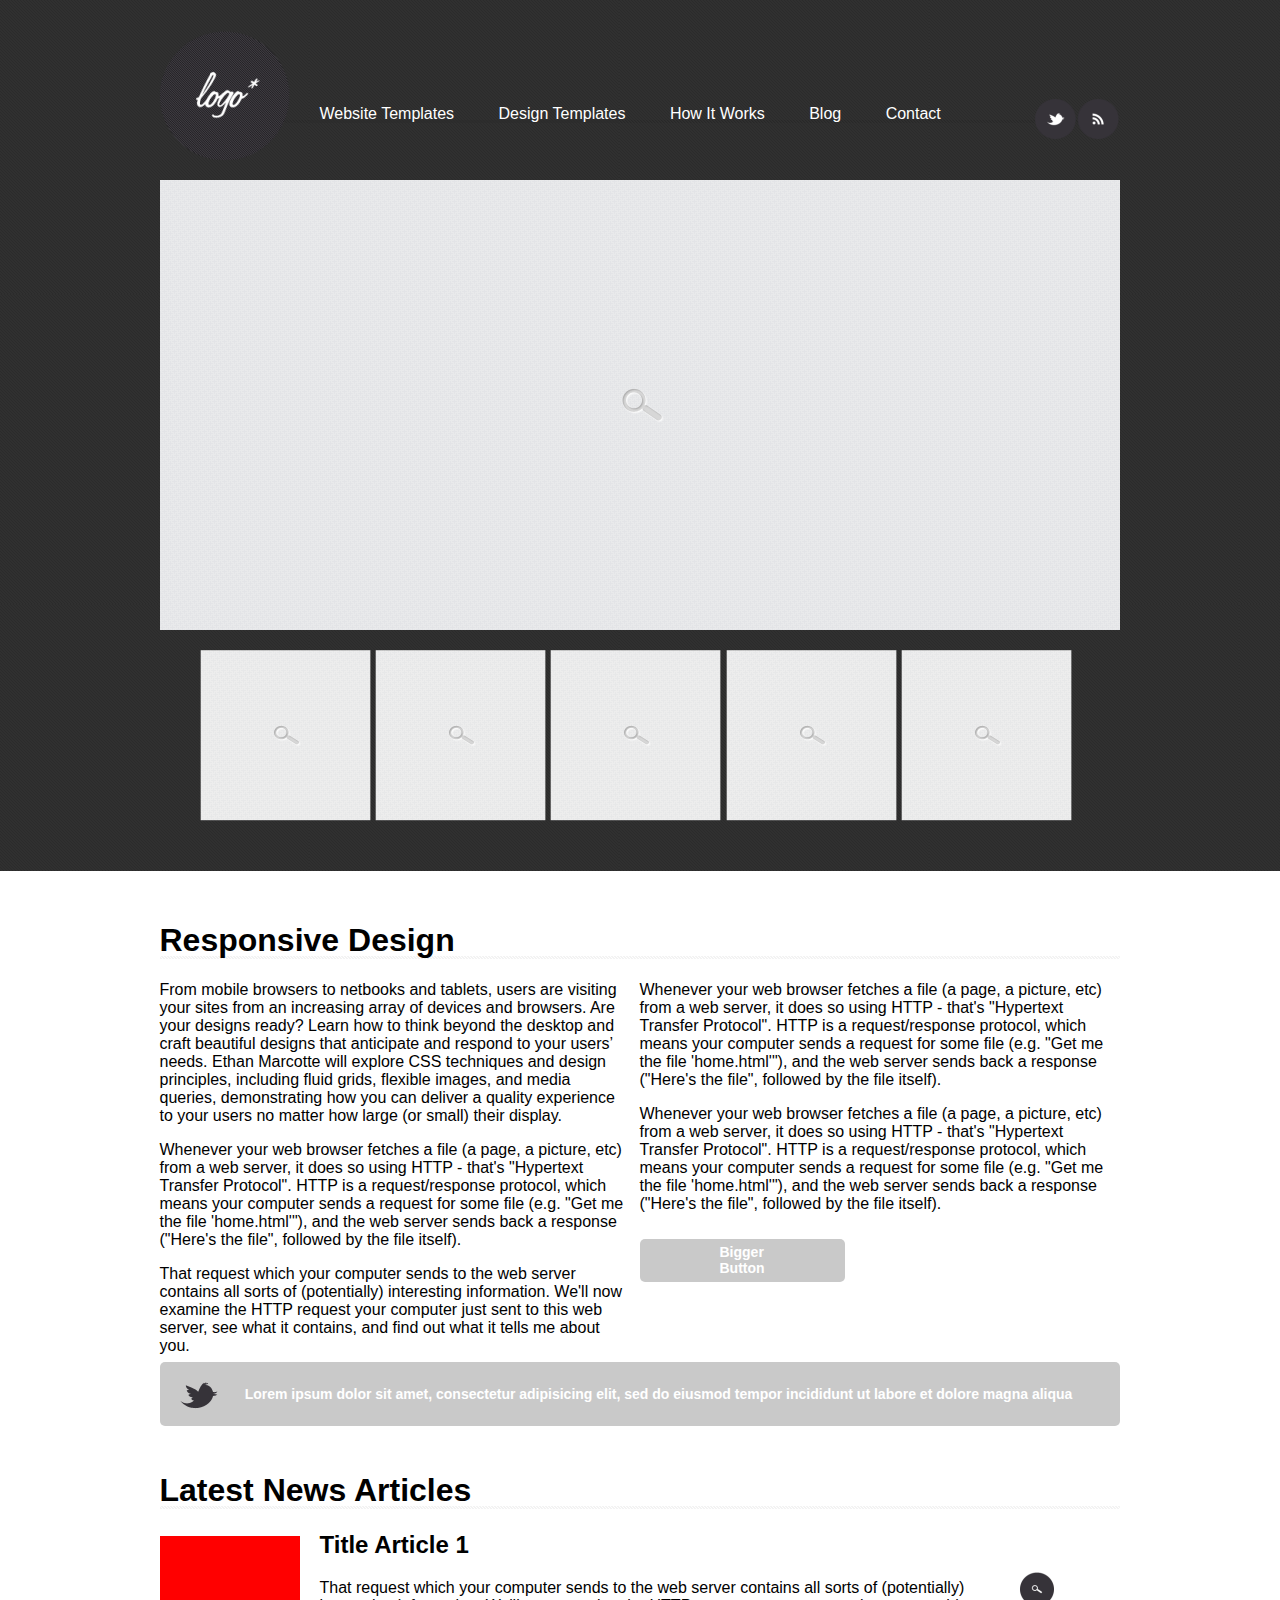
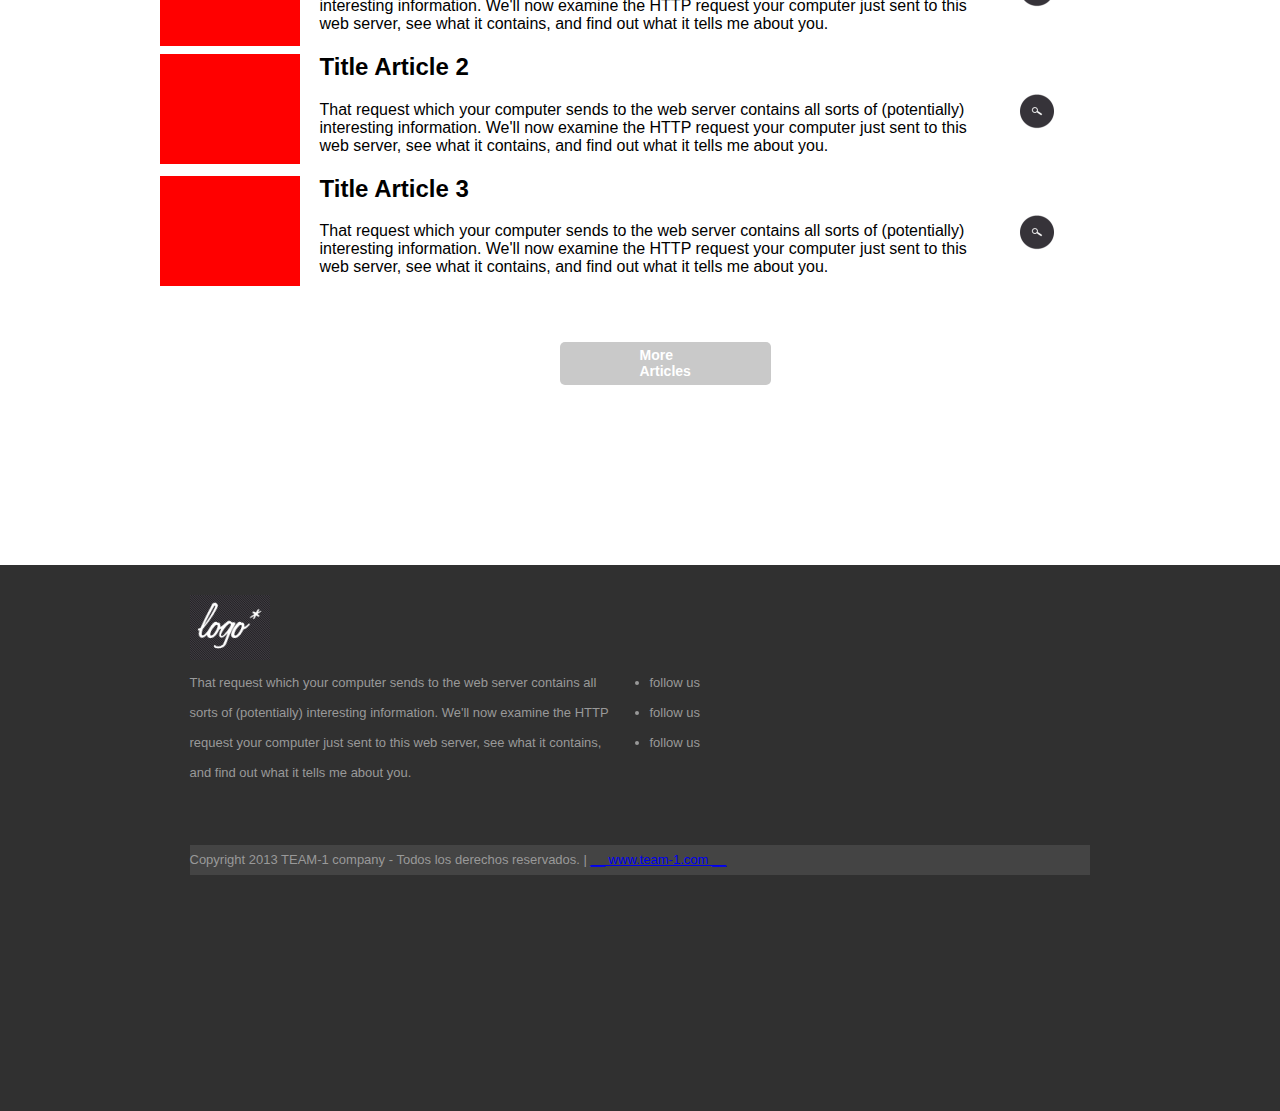
<file: index.html>
<!DOCTYPE html>
<html lang="en">
  <head>
    <meta charset="UTF-8">
    <link rel="stylesheet" href="css/index.css">
  </head>
  <body>
    <div id="content">
      <div id="top-content" class="center-content gray">
        <header>
        <div id="logo">
        </div>
        <div id="menu">
          <nav>
          <ul>
            <li>Website Templates</li>
            <li>Design Templates</li>
            <li>How It Works</li>
            <li>Blog</li>
            <li>Contact</li>
          </ul>
          </nav>
        </div>
        <div id="socials">
          <a href="http://www.twitter.com">
            <div id="social">
            </div>
          </a>
          <div id="rss">
          </div>
        </div>
        </header>
        <div id="slider">
          <img src="img/slide-placeholder.png"/>
        </div>
        <ul class="avatars">
          <li>
          <figure>
          <img src="img/placeholder-avatar-small.png" alt="Imagen numero 1"/>
          </figure>
          </li>

          <li>
          <figure>
          <img src="img/placeholder-avatar-small.png" alt="Imagen numero 1"/>
          </figure>
          </li>

          <li>
          <figure>
          <img src="img/placeholder-avatar-small.png" alt="Imagen numero 1"/>
          </figure>
          </li>

          <li>
          <figure>
          <img src="img/placeholder-avatar-small.png" alt="Imagen numero 1"/>
          </figure>
          </li>

          <li>
          <figure>
          <img src="img/placeholder-avatar-small.png" alt="Imagen numero 1"/>
          </figure>
          </li>
        </ul>
      </div>
    </div>

    <div id="main-content" >
      <div id="text-content" class="center-content"> 
        <div id"text-area">
          <div id="text-section">
            <div class="text-title">
              <header>
              <h1>Responsive Design</h1>
              </header>
            </div>
            <div id="section-left" class="text-section">
              <p>From mobile browsers to netbooks and tablets, users are visiting your sites from an increasing array of devices and browsers. Are your designs ready? Learn how to think beyond the desktop and craft beautiful designs that anticipate and respond to your users’ needs. Ethan Marcotte will explore CSS techniques and design principles, including fluid grids, flexible images, and media queries, demonstrating how you can deliver a quality experience to your users no matter how large (or small) their display.</p>
              <p>Whenever your web browser fetches a file (a page, a picture, etc) from a web server, it does so using HTTP - that's "Hypertext Transfer Protocol".  HTTP is a request/response protocol, which means your computer sends a request for some file (e.g. "Get me the file 'home.html'"), and the web server sends back a response ("Here's the file", followed by the file itself).</p>
              <p>That request which your computer sends to the web server contains all sorts of (potentially) interesting information.  We'll now examine the HTTP request your computer just sent to this web server, see what it contains, and find out what it tells me about you.</p>
            </div>
            <div id="section-right" class="text-section">
              <p>Whenever your web browser fetches a file (a page, a picture, etc) from a web server, it does so using HTTP - that's "Hypertext Transfer Protocol".  HTTP is a request/response protocol, which means your computer sends a request for some file (e.g. "Get me the file 'home.html'"), and the web server sends back a response ("Here's the file", followed by the file itself).</p>
              <p>Whenever your web browser fetches a file (a page, a picture, etc) from a web server, it does so using HTTP - that's "Hypertext Transfer Protocol".  HTTP is a request/response protocol, which means your computer sends a request for some file (e.g. "Get me the file 'home.html'"), and the web server sends back a response ("Here's the file", followed by the file itself).</p>
            </div>
            <a href="#">
              <div id="button1" class="gray-button gray-area">
                Bigger Button
              </div>
            </a>
            <div id="twitter-foot" class="gray-area">
              <div id="twit"></div>
              <p>Lorem ipsum dolor sit amet, consectetur adipisicing elit, sed do eiusmod tempor incididunt ut labore et dolore magna aliqua</p>
            </div>
          </div>
          <div id="main-articles">

            <div class="text-title">
              <header>
              <h1>Latest News Articles</h1>
              </header>
            </div>
            <div id="section-articles">

              <div class="img-articles">
              </div>
                <h2 class="title-articles">Title Article 1</h2>
                <article class="text-articles"><p>That request which your computer sends to the web server contains all sorts of (potentially) interesting information. We'll now examine the HTTP request your computer just sent to this web server, see what it contains, and find out what it tells me about you.</p></article>
              <a href="#">
                <div class="img2-articles">
                </div>
              </a>

              <div class="img-articles">
              </div>
              <h2 class="title-articles">Title Article 2</h2>
              <article class="text-articles"><p>That request which your computer sends to the web server contains all sorts of (potentially) interesting information. We'll now examine the HTTP request your computer just sent to this web server, see what it contains, and find out what it tells me about you.</p></article>
              <a href="#">
                <div class="img2-articles">
                </div>
              </a>

              <div class="img-articles">
              </div>
              <h2 class="title-articles">Title Article 3</h2>
              <article class="text-articles"><p>That request which your computer sends to the web server contains all sorts of (potentially) interesting information. We'll now examine the HTTP request your computer just sent to this web server, see what it contains, and find out what it tells me about you.</p></article>
              <a href="#">
                <div class="img2-articles">
                </div>
              </a>

            </div>
            <a href="#">
              <div id="button2" class="gray-button gray-area">
                More Articles
              </div>
            </a>
          </div>
        </div>
      </div>
    </div>

























 <footer id="footer">
  <div id="logo-foot">
  </div>
  <div id="foot-content">
   <section id="footer-text">
    <p>That request which your computer sends to the web server contains all sorts of (potentially) interesting information. We'll now examine the HTTP request your computer just sent to this web server, see what it contains, and find out what it tells me about you.</p>
   </section>
   <aside id="footer-social">
    <ul>
      <li class="social-list">follow us</li>
      <li class="social-list">follow us</li>
      <li class="social-list">follow us</li>
    </ul>
   </aside>
 </div>
 <div id="copy">
 <p>
 Copyright 2013 TEAM-1 company - Todos los derechos reservados.   |   <a href="index.html">__    www.team-1.com   __ </a>
 </p>
 </div>
 </footer>
</body>
</html>
</file>
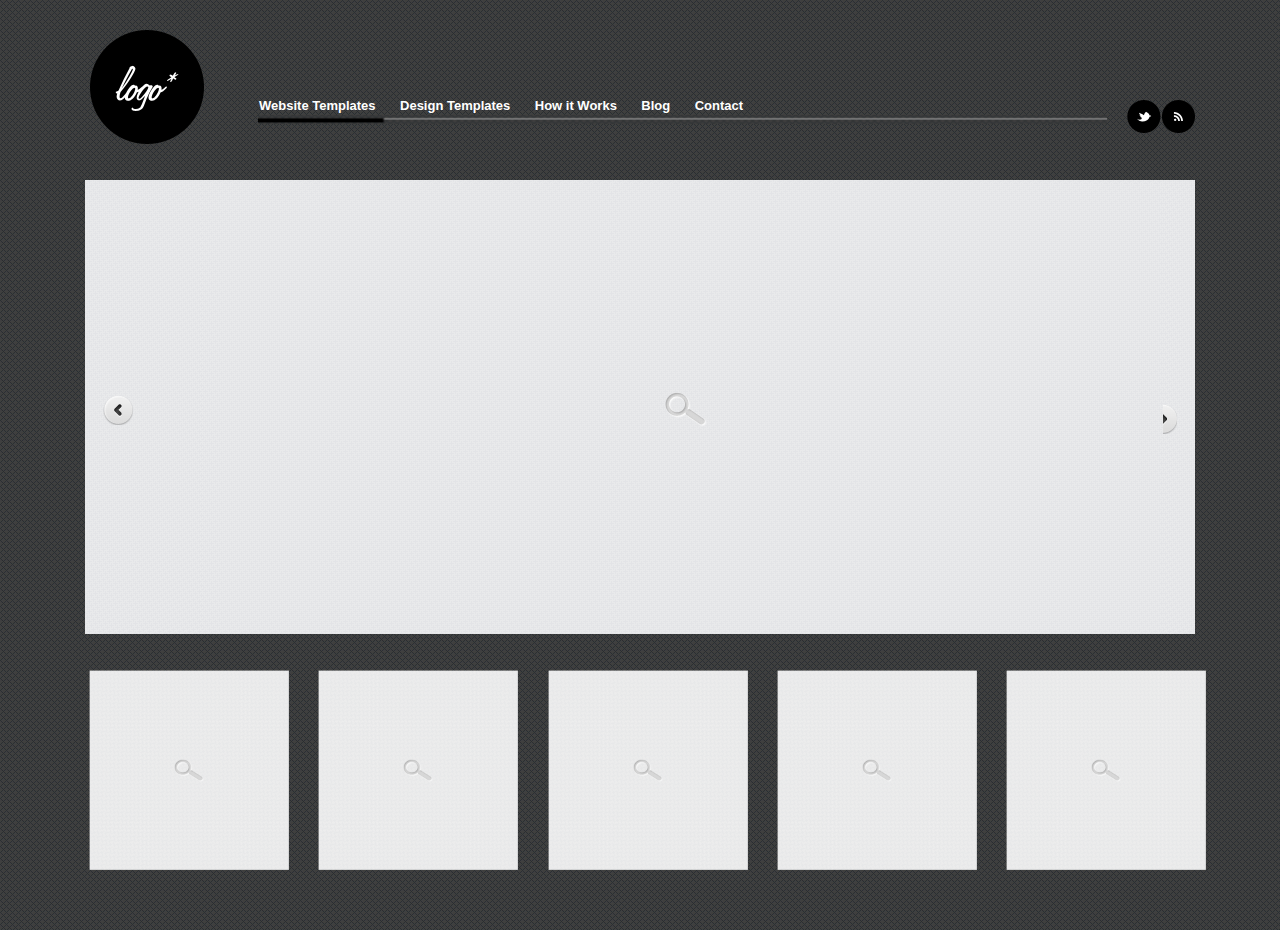
<file: first.html>
<!DOCTYPE>
<html lang="en">	
	<head>
	    <link rel="stylesheet" href="css/style.css">     
	    <title>Layout 1 </title>
	<head>

     <body>
      <div id="content1">
	<header id="header">
	  <a href="" class="logo">Here is some information</a>
	   <nav class="menu">
	      <ul class="centrar">
		<li><a href="">Website Templates</a></li>
		<li><a href="">Design Templates</a></li>
		<li><a href="">How it Works</a></li>
		<li><a href="">Blog</a></li>
		<li><a href="">Contact</a></li>

	      </ul>
	    </nav>
	    <ul class="social">
               <li><a href="">Twitter Logo</a></li>    
               <li><a href="">Rss Logo</a></li>    
	</header>      
	<section id="imgs">
	  <a href="" id="prev"></a>
	  <figure id="figure">
  	    <img src="images/slide-placeholder.png" alt="Place holder image " id="imgprincipal"/j>
  	  </figure>
	  <a href="" id="next"></a>
	      <ul id="avatar">
	    		<li><img  src="images/placeholder-avatar.png" alt="Place holder Avatar" class="imglist"/></li>
			<li><img src="images/placeholder-avatar.png" alt="Place holder Avatar"  class="imglist"/></li>
			<li><img src="images/placeholder-avatar.png" alt="Place holder Avatar" class="imglist"/></li>
			<li><img src="images/placeholder-avatar.png" alt="Place holder Avatar" class="imglist"/><li>
			<li><img src="images/placeholder-avatar.png" alt="Place holder Avatar "class="imglist"/></li>

             </ul>
       </section>		
    </div>      
      </body>	
</html>
</file>
<file: css/index.css>
body {
  margin: -16px 0 0 -1px;
  font-family: "Helvetica", Arial;
  background-color: #303030; }

#content header {
  height: 150px; }

#logo {
  background: url(../img/logos.png) no-repeat;
  float: left;
  text-align: left;
  width: 130px;
  height: 130px;
  overflow: hidden;
  margin-bottom: 20px; }

#socials {
  display: block;
  margin: -40px 0 0 875px;
  height: 45px;
  width: 90px; }

#social {
  float: left;
  background: url(../img/fancy-links.png) no-repeat;
  width: 45px;
  height: 45px;
  overflow: hidden; }

#rss {
  background: url(../img/fancy-links.png) no-repeat;
  float: left;
  width: 40px;
  height: 45px;
  overflow: hidden;
  background-position: -45px 0; }

#menu {
  background: url(../img/divider.png) no-repeat;
  background-position: bottom;
  text-align: left;
  margin: 0 0 0 40px; }
  #menu ul li {
    margin: 75px 10px 0 30px; }

#content {
  height: auto;
  margin: 0 auto;
  background: url(../img/textture.png); }

#top-content {
  color: #fff; }

.center-content {
  width: 960px;
  margin: 0 auto;
  padding: 30px; }

#menu ul li, #header-social li, .avatars li {
  display: inline-block;
  cursor: pointer; }

ul li figure {
  text-align: left;
  margin: 0 auto 0 auto; }

#main-content {
  background-color: white; }

#text-area {
  width: 960px;
  margin: 0 auto; }

.text-title {
  background: url(../img/divider.png) no-repeat;
  background-position: bottom; }

#text-section {
  height: 450px; }

#section-left {
  display: block;
  position: relative;
  text-align: left;
  width: 470px; }

#section-right {
  display: block;
  position: relative;
  text-align: left;
  width: 470px;
  margin: -390px 480px; }

#button1 {
  margin: 400px 480px; }

#button2 {
  margin: 50px 400px; }

.gray-area {
  background-color: #c9c9c9;
  color: white;
  font-size: 14px;
  font-weight: bold;
  position: relative;
  -webkit-border-radius: 5px; }

.gray-button {
  padding: 5px 80px 6px 80px;
  display: inline-block; }

#twitter-foot {
  margin: -320px auto;
  padding: 10px 20px 10px 20px;
  text-align: center;
  display: block;
  -webkit-border-radius: 5px; }

#twit {
  width: 38px;
  height: 27px;
  float: left;
  margin-top: 10px;
  background: url(../img/twitter-bird.png); }

#main-articles {
  margin: 100px auto; }

#section-articles {
  width: 900px; }

#section-articles .img-articles {
  margin: 5px 0 0 0;
  float: left;
  width: 140px;
  height: 110px;
  background: red; }

.title-articles, .text-articles {
  margin-left: 160px;
  width: 660px; }

.img2-articles {
  background: url(../img/fancy-links.png) no-repeat;
  width: 42px;
  height: 40px;
  margin-top: -80px;
  float: right;
  background-position: -84px; }

#logo-foot {
  background: url(../img/logo_footter.png) no-repeat;
  height: 80px;
  width: 900px;
  margin: 0 auto;
  margin-top: 30px;
  margin-bottom: -20px; }

#footer-text {
  float: left;
  height: 140px;
  width: 420px;
  margin: 0 auto; }

#footer-social {
  float: left;
  height: 140px;
  width: 480px;
  margin: 0 auto; }

#foot-content {
  height: 140px;
  width: 900px;
  margin: 0 auto; }

#copy {
  background: #444444;
  height: 30px;
  width: 900px;
  margin: 0 auto;
  margin-top: 50px; }

footer {
  color: #999;
  height: 500px;
  line-height: 30px;
  font-size: 13px; }
</file>
<file: css/style.css>
body {background: url('../images/bg1.jpg'); font-family: Verdana, Arial, Helvetica, sans-serif;}

/*------------------------------------------------------- first section----------------------------------------*/
#header{
  margin: 30px auto;
  height:120px;
  width:1100px;
  z-index: 1;
}


.logo{
  background: url('../images/logo.png');
  display:inline-block;
  text-indent: -99999px;
  width:114px;
  height:114px;
  float:left;
}

.menu{
  width:888px;
  margin:50px 0 0 15px;
  background: url('../images/menu-divider.png') no-repeat 39px 35px;
  float:left;
}
.menu a {
  text-decoration:none;
  font: bold 13px "Comic Sans MS", sans-serif;
  color:#fff;
}
.menu li {
  margin-right:20px;
}
.social{
  background: url('../images/social-media.png') no-repeat;
  display:inline-block;
  text-indent: -99999px;
  float:right;
  height:84px;
  margin:70px -13px  0 -10px }

ul li{
  display:inline;
}

#avatar{
  text-align:center;
}
#figure{
  margin: 0 auto;
  width:1110px;
  background: url('../images/slide-placeholder.png') ;
}
#figure img{
  margin-left:70px;
}
#prev, #next{
  display:inline-block;
  width:30px;
  height:30px;
}
#prev{
  float:left;
  margin: 215px 0 0 95px;
	background: url('../images/slider-nav.png');
}
#next{
	float:right;
	margin-top:-230px;
	margin-right:95px;
	background: url('../images/slider-nav.png') -30px;
}

.imglist {
	overflow:hidden;
	display:inline-block;
	width: 200px;
	height: 200px;
        margin: 20px 25px 40px 0;
}
/*-------------------------------------------------------ends first section---------------------------------------------*/

/*------------------------------------------------------starts second section-------------------------------------------*/

#section2 {
  background: url('../images/bg2.jpg');
  width: 100%;
  height: 2000px;
  margin: 20px auto;
}

#CONTEINER {
  width: 960px;
  height: 50px;
  border: 1px;
  margin: 20px auto;
}

.M-TITLE {
  font: bold 14px arial;
  margin: 20px auto;
}

.RAYA {
  background: url("../images/bg2.jpg") repeat-x;
  height: 20px;
}

#COLUMNS {
  clear: both;
  overflow: hidden;
}

#LEFT {
  width: 470px;
  float: left;
}

#RIGHT {
  width: 470px;
  float: right;
}

.lupa {
  float: right;
}

.imagen {
  float: left;
}

.articuno .xxx {
  display: inline;
}

.articuno {
  /*height: 200px;*/
  clear: both;
  overflow: hidden;
}

/*--------------------------------------ends second section-------------------------------------*/
/*--------------------------------------starts third section-------------------------------------*/
#section3 {
  background: url('images/bg1.jpg');
  width: 960px;
  margin: 0 auto;
  margin-top:40px;
}


.logo-footer{
  background: url('../images/logo-footer.png');
  text-indent: -99999px;
  width:62px;
  height:45px;
  clear: both;
}


.bloques{
  display: inline-block;
  margin: 0;
  padding: 0;  
}
.bloques section, .bloques article, .bloques ul li{
  display: inline-block;
  width: 180px;
  margin: 0;
  padding: 0;  
}
.bloques article{
  width: 370px;
}

footer{
  padding: 0px;
  margin: 0 0 0 20px;
}
/*--------------------------------------ends third section-------------------------------------*/

/*
    <section class = "MITAD">
      <section class = "middleA">
        <header>
          <h1 class="m-title">HERE IS A TWO COLUME TEXT AREA</h1>
        </header>
        <section class = "c">
          <article class = "c1">
            <p>Lorem ipsum dolor sit amet, consectetur adipiscing elit. Morbi tempor quam vel massa adipiscing ut cursus mi congue. Pellentesque misl velit, commodo vel ultrices vet.</p>
            <p>Consequat non tortor. Donec a elit diam, ut interdum purus. Nam fringilla dapibus tellus, at sollicitum lectus aliquetvel. Maecenas eros neque, fringilla a cursus et, volutpat ac lacus. Aliquam ac mauris libero. In tristique tincidunt est, a vulputate felis suscipit in. Nulla facilisi. Aliquam ac mauris libero. In tristique tincidunt est, a vulpurate felis suscipit in. Nunc et mi libero. Quisque portitor fringilla eros, io commodo massa varius id.</p>
            <p>Pellentesque habitant morbi tristique senectus et netus at malesuada fames ac turpis agestas. Etam vitae tempor ante. Vestibulum ut magna ve augue interdum sollicitudin ad aget purus. Fusce eu eros non augue malesuada consequat quis vitae est. Aliquam posuere, lectus sed iaculis portitor, mi lectus commodo lectus, eget imperdiet risus odio.</p>
          </article>
          <article class="c2">
            <p>Consequat non tortor. Donec a elit diam, ut interdum purus. Nam fringilla dapibus tellus, at sollicitum lectus aliquetvel. Maecenas eros neque, fringilla a cursus et, volutpat ac lacus. Aliquam ac mauris libero. In tristique tincidunt est, a vulputate felis suscipit in. Nulla facilisi. Aliquam ac mauris libero. In tristique tincidunt est, a vulpurate felis suscipit in. Nunc et mi libero. Quisque portitor fringilla eros, io commodo massa varius id.</p>
            <p>Pellentesque habitant morbi tristique senectus et netus at malesuada fames ac turpis agestas. Etam vitae tempor ante. Vestibulum ut magna ve augue interdum sollicitudin ad aget purus. Fusce eu eros non augue malesuada consequat quis vitae est. Aliquam posuere, lectus sed iaculis portitor, mi lectus commodo lectus, eget imperdiet risus odio.</p>
            <a href="" class="button">Bigger button</a>
          </article>
        </section>
      </section>
      <div class = "xxx"></div>
      <section class="middleB">
        <figure>
          <img src="">
        </figure>
        <p>Lorem ipsum dolor sit amet, <strong>#PSD</strong> consectetuer adipiscing elit. <strong>Phasellus id sollicitudin</strong> sapien.</p>
      </section>
      /<section class = "middleC">
        <header>
          <h2>LATEST NEWS ARTICLES</h2>
        </header>
        <section class="l-articles">
          <div class = "articuno">
            <figure>
              <img src="">
            </figure>
            <header>
              <h3>LOREM IPSUM DOLOR SIT AMET, CONSECTETUR ADIPISCING ELIT</h3>
            </header>
            <article>
              <p>Morbi tempor quam vel massa adipiscing ut cursus mi congue. Pellentesque misl velit, commodo vel ultrices vet. Consequat non tortor. Donec a elit diam, ut interdum purus. Nam fringilla dapibus tellus, at sollicitum lectus aliquetvel. Maecenas eros neque, fringilla a cursus et, volutpat ac lacus. Aliquam ac mauris libero. In tristique tincidunt est, a vulputate felis suscipit in. Nulla facilisi. Aliquam ac mauris libero. In tristique tincidunt est, a vulpurate felis suscipit in. Nunc et mi libero. Quisque portitor fringilla eros, io commodo massa varius id.</p>
              <p>Pellentesque habitant morbi tristique senectus et netus at malesuada fames ac turpis agestas.</p>
            </article>
            <figure>
              <img src = "">
            </figure>
          </div>
          <div class = "articuno">
            <figure>
              <img src="">
            </figure>
            <header>
              <h3>LOREM IPSUM DOLOR SIT AMET, CONSECTETUR ADIPISCING ELIT. LOREM IPSUM DOLOR SIT AMET, CONSECTETUR ADISPISCING ELIT.</h3>
            </header>
            <article>
              <p>Morbi tempor quam vel massa adipiscing ut cursus mi congue. Pellentesque misl velit, commodo vel ultrices vet. Consequat non tortor. Donec a elit diam, ut interdum purus. Nam fringilla dapibus tellus, at sollicitum lectus aliquetvel. Maecenas eros neque, fringilla a cursus et, volutpat ac lacus. Aliquam ac mauris libero. In tristique tincidunt est, a vulputate felis suscipit in. Nulla facilisi. Aliquam ac mauris libero. In tristique tincidunt est, a vulpurate felis suscipit in. Nunc et mi libero. Quisque portitor fringilla eros, io commodo massa varius id.</p>
          </article>
          <figure>
            <img src = "">
          <figure>
        </div>
        <div class = "articuno">
          <figure>
            <img src="">
          </figure>
          <header>
            <h3>LOREM IPSUM DOLOR SIT AMET, CONSECTETUR ADIPISCING ELIT</h3>
          </header>
          <article>
            <p>Morbi tempor quam vel massa adipiscing ut cursus mi congue. Pellentesque misl velit, commodo vel ultrices vet. Consequat non tortor. Donec a elit diam, ut interdum purus. Nam fringilla dapibus tellus, at sollicitum lectus aliquetvel. Maecenas eros neque, fringilla a cursus et, volutpat ac lacus. Aliquam ac mauris libero. In tristique tincidunt est, a vulputate felis suscipit in. Nulla facilisi. Aliquam ac mauris libero. In tristique tincidunt est, a vulpurate felis suscipit in. Nunc et mi libero. Quisque portitor fringilla eros, io commodo massa varius id.</p>
            <p>Pellentesque habitant morbi tristique senectus et netus at malesuada fames ac turpis agestas.</p>
          </article>
          <figure>
            <img src = "">
          <figure>
        </div>
      </section>
    </section>
</file>
